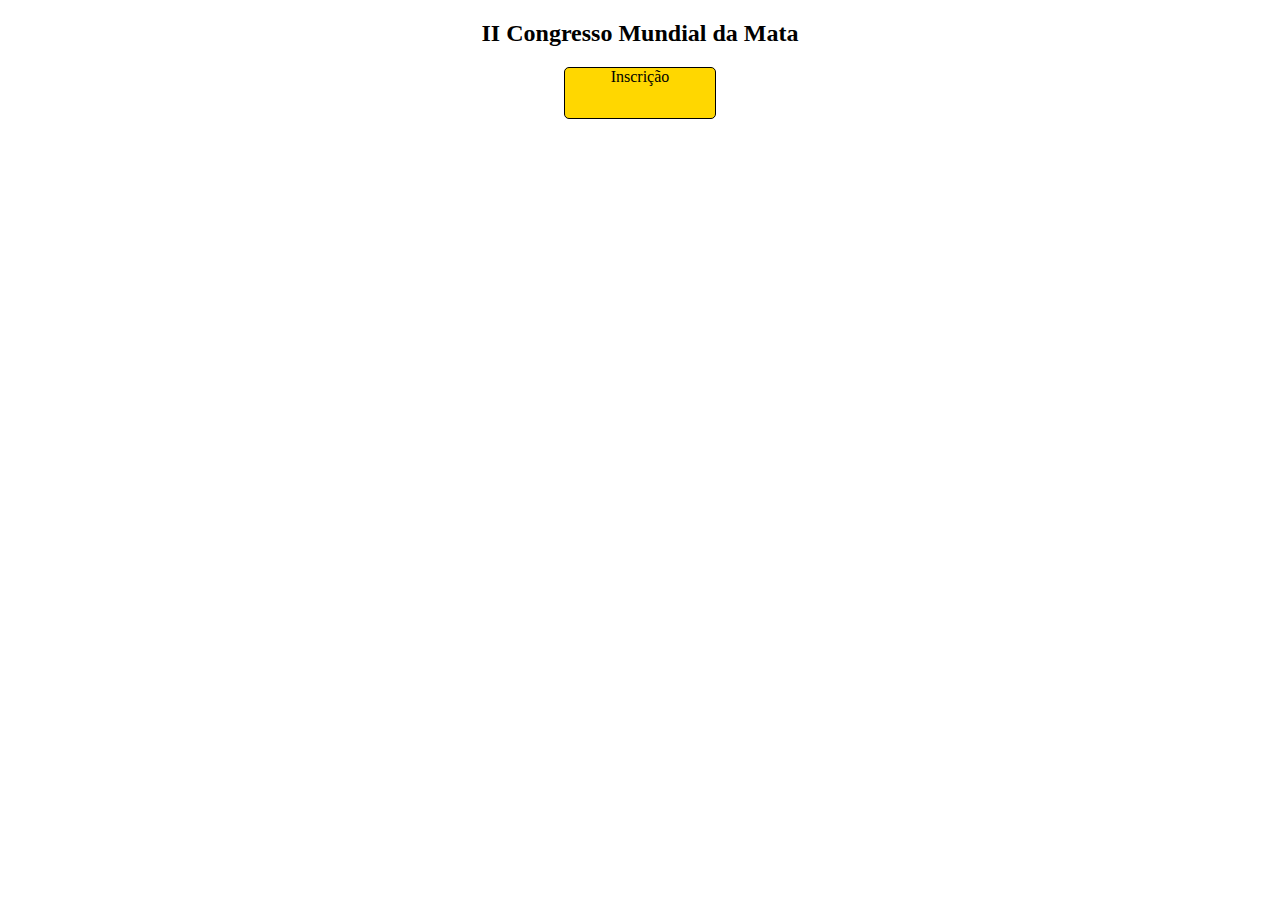
<file: Index.html>
<!DOCTYPE html>
<html>
  <head>
    <link type= "text/css" rel= "stylesheet" href= "stylesheet.css">
  </head>
  <body background= "http://wallpaper.ultradownloads.com.br/175134_Papel-de-Parede-Folha-verde--175134_1600x1200.jpg" bgproperties="fixed">
    <h2>II Congresso Mundial da Mata</h2>
    <div>Inscrição</div>
  </body>
</html>
</file>
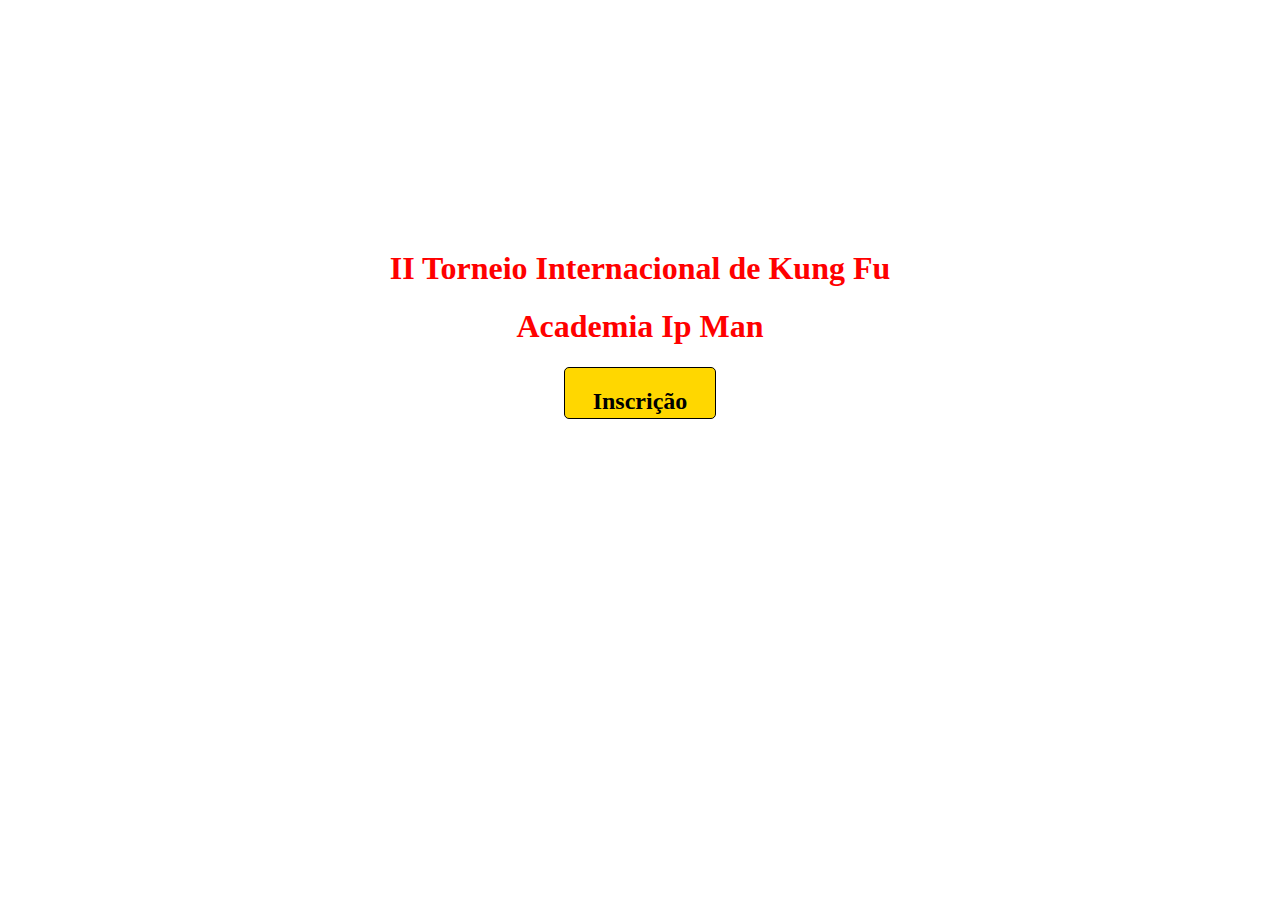
<file: index.html>
<!DOCTYPE html>
<html>
  <head>
    <meta content="text/html; charset=utf-8" http-equiv="Content-Type">
    <link type= "text/css" rel= "stylesheet" href= "stylesheet.css">
    <link rel="icon" type="image/png" href="http://previews.123rf.com/images/sababa66/sababa661011/sababa66101100011/8146812-Abstract-grunge-rubber-stamp-with-man-silhouettes-fighting-Kung-fu-stamp--Stock-Vector.jpg">
    <title>Torneio de Kung Fu</title>
  </head>
  <body background= "http://wallpaper.ultradownloads.com.br/287296_Papel-de-Parede-Dragao-Chines--287296_1920x1080.jpg">
    <h1>II Torneio Internacional de Kung Fu</h1>
    <h1>Academia Ip Man</h1>
    <div><a href= "http://www.kungfuchampionship.com/"><h2>Inscrição</h2></a></div></a>
  </body>
</html>
</file>
<file: stylesheet.css>
h1:first-child {
  margin-top: 250px;
  text-align: center;
  color: red;
}
h1:nth-child(2) {
  text-align: center;
  color: red;
}
div {
  position: relative;
  height: 50px;
	width: 150px;
  border: 1px solid black;
  border-radius: 5px;
  background-color: #FFD700;
  margin: auto;
}
body {
  text-align: center;
  margin: auto;
  width: 100%;
  background-repeat: no-repeat;
  background-attachment: fixed;
  background-size: 100% 100%;
}
a {
  text-decoration: none;
  color: black;
}
</file>
